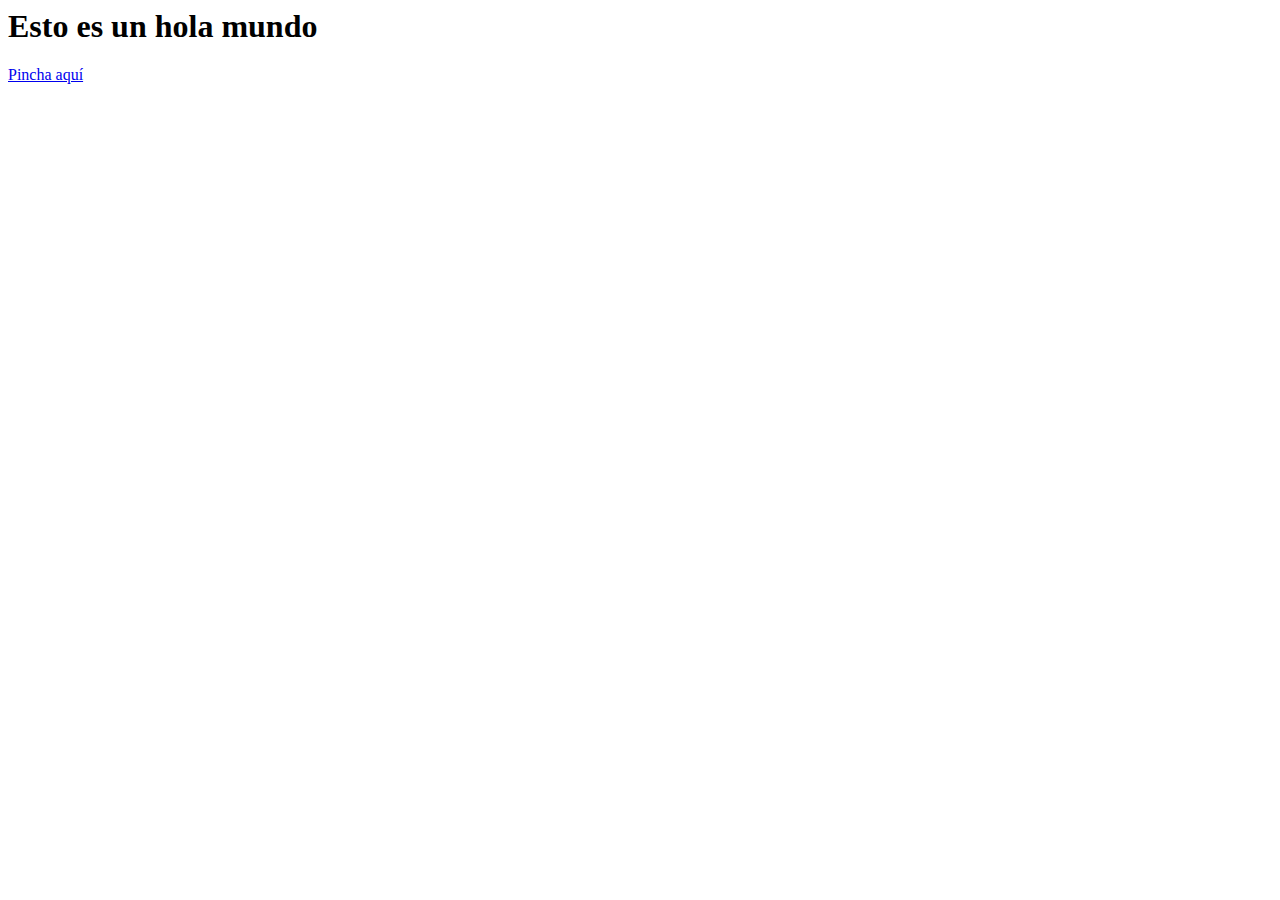
<file: templates/index.html>
<html>
	<head>
		<link rel="stylesheet" href='/static/style.css' />
		<link rel="icon" href="/static/favicon.ico">
	</head>

	<body>
		<h1>Esto es un hola mundo</h1>
		
		<p><a href="/Página 2">Pincha aquí</a></p>
	</body>
</html>
</file>
<file: static/style.css>
body {
	background: white;
	color: black;
}
</file>
